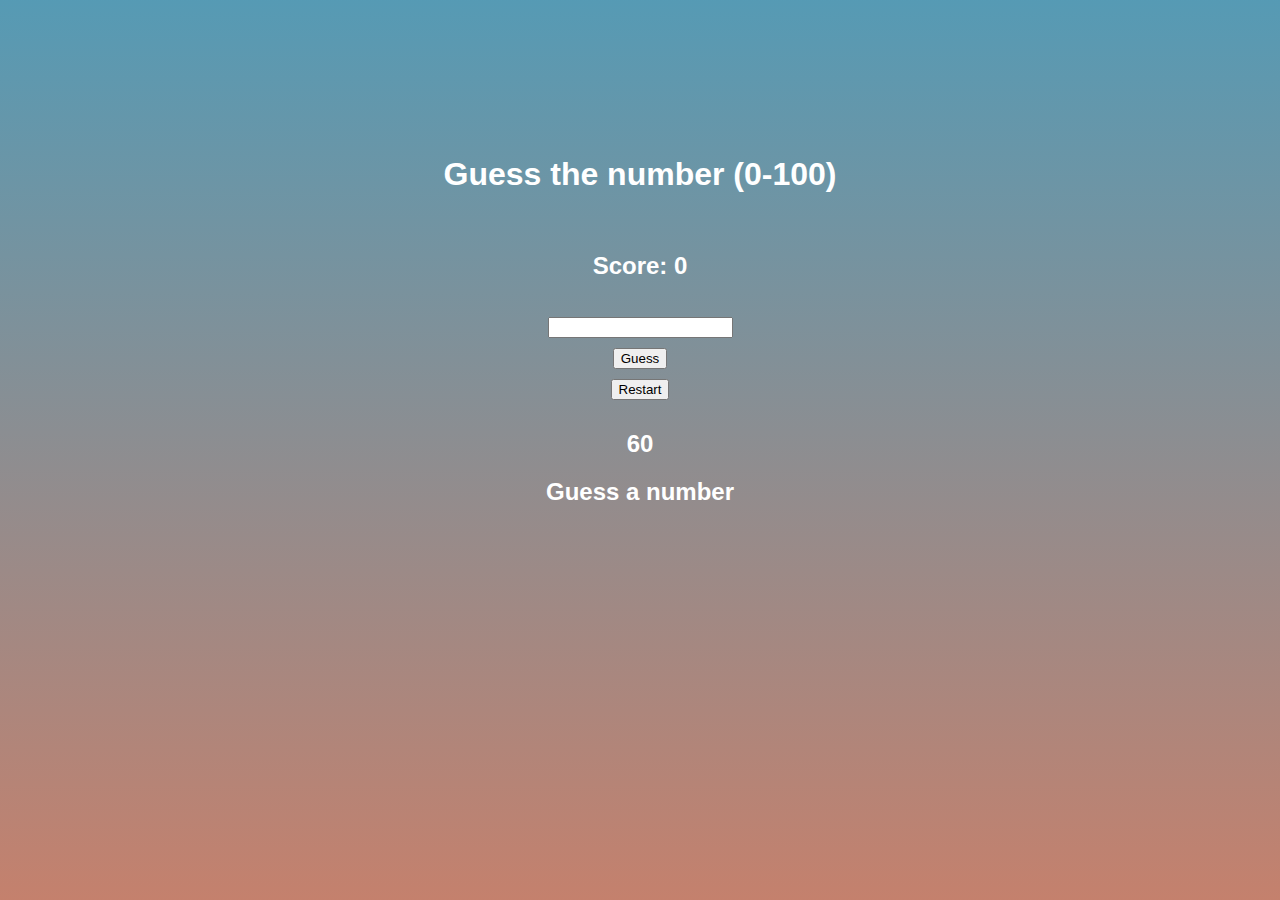
<file: guessing-game/index.html>
<!DOCTYPE html>
<html lang="en">
<head>
    <meta charset="UTF-8">
    <meta http-equiv="X-UA-Compatible" content="IE=edge">
    <meta name="viewport" content="width=device-width, initial-scale=1.0">
    <link rel="stylesheet" href="styles.css">
    <title>Guessing game</title>
</head>
<body>

    <div class="guessBox">
        <h1>Guess the number (0-100)</h1><br>
        <h2 id="score"></h2><br>
        <input type="number" id="input"><br>
        <button id="guess">Guess</button><br>
        <button id="restart">Restart</button><br>
        <h2 id="countdown"></h2>
        <h2 id="output">Guess a number</h2><br>

    </div>

    <script src="guessinggame.js"></script>

</body>
</html>
</file>
<file: guessing-game/styles.css>
body {

    background-image: linear-gradient(#23a6d5, #ee7752);
    background-size: 200% 200%;
    background-position: 100%, 50%;
    height: 90vh;
    color: white;

}


/*
body {

    background-color: black;

}
*/

input {

    margin-bottom: 10px;
    margin-top: -10px;
    font-family: 'Arial';
    color: black;

}


button {

    margin-bottom: 10px;
    font-family: 'Arial';
    color: black;

}


.guessBox {

    text-align: center;
    padding-top: 10%;

}


h1 {

    font-family: 'Arial';
    color: white;

}


h2 {

    font-family: 'Arial';
    color: white;

}
</file>
